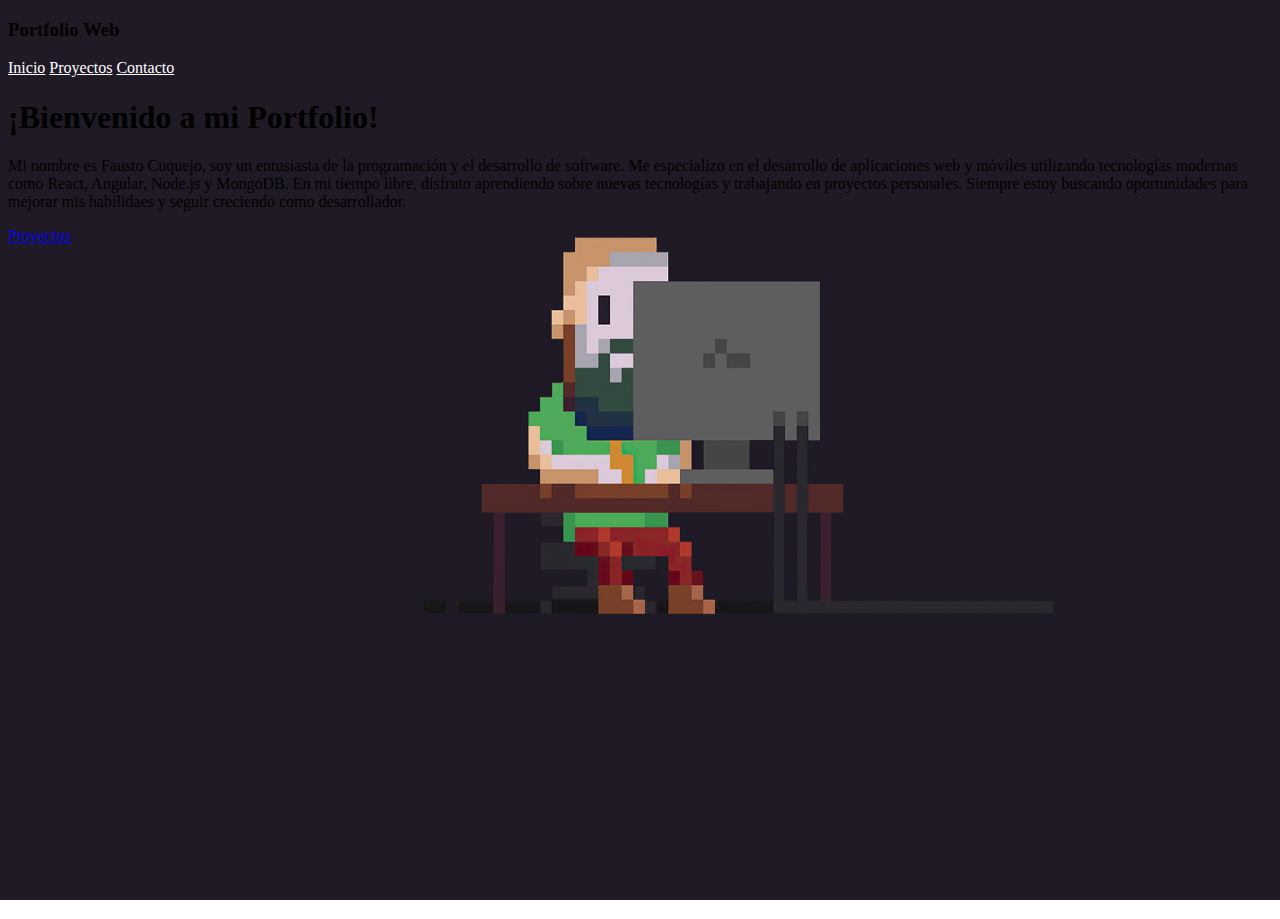
<file: index.html>
<!DOCTYPE html>
<html lang="en">
<head>
    <meta charset="UTF-8">
    <meta http-equiv="X-UA-Compatible" content="IE=edge">
    <meta name="viewport" content="width=device-width, initial-scale=1.0">
    <title>Portfolio</title>
    <link href="https://cdn.jsdelivr.net/npm/bootstrap@5.3.0-alpha3/dist/css/bootstrap.min.css" rel="stylesheet" integrity="sha384-KK94CHFLLe+nY2dmCWGMq91rCGa5gtU4mk92HdvYe+M/SXH301p5ILy+dN9+nJOZ" crossorigin="anonymous">
    <link rel="stylesheet" href="style.css">
</head>

    <body class="d-flex h-100 text-center text-bg-dark">
    <div class="cover-container d-flex w-100 h-100 p-3 mx-auto flex-column">
      <header class="mb-auto">
        <div>
          <h3 class="float-md-start mb-0">Portfolio Web</h3>
          <nav class="nav nav-masthead justify-content-center float-md-end d-flex gap-2">
            <a class="nav-link fw-bold py-1 px-0 active" aria-current="page" href="index.html" id="nav_inicio">Inicio</a>
            <a class="nav-link fw-bold py-1 px-0" href="proyectos.html" id="proy">Proyectos</a>
            <a class="nav-link fw-bold py-1 px-0" href="contacto.html" id="contactos">Contacto</a>
          </nav>
        </div>
      </header>

      <main class="px-3" >
        <h1>¡Bienvenido a mi Portfolio!</h1>
        <p class="lead">Mi nombre es Fausto Cuquejo, soy un entusiasta de la programación y el desarrollo de software. Me especializo en el desarrollo de aplicaciones web y móviles utilizando tecnologías modernas como React, Angular, Node.js y MongoDB.
            En mi tiempo libre, disfruto aprendiendo sobre nuevas tecnologías y trabajando en proyectos personales. Siempre estoy buscando oportunidades para mejorar mis habilidaes y seguir creciendo como desarrollador.
        </p>
        <p class="lead">
          <a href="proyectos.html" class="btn btn-lg btn-light fw-bold border-white bg-white">Proyectos</a>
        </p>
      </main>
    
    </div>
    
    <script src="https://cdn.jsdelivr.net/npm/bootstrap@5.3.0-alpha3/dist/js/bootstrap.bundle.min.js" integrity="sha384-ENjdO4Dr2bkBIFxQpeoTz1HIcje39Wm4jDKdf19U8gI4ddQ3GYNS7NTKfAdVQSZe" crossorigin="anonymous"></script>
</body>
</html>
</file>
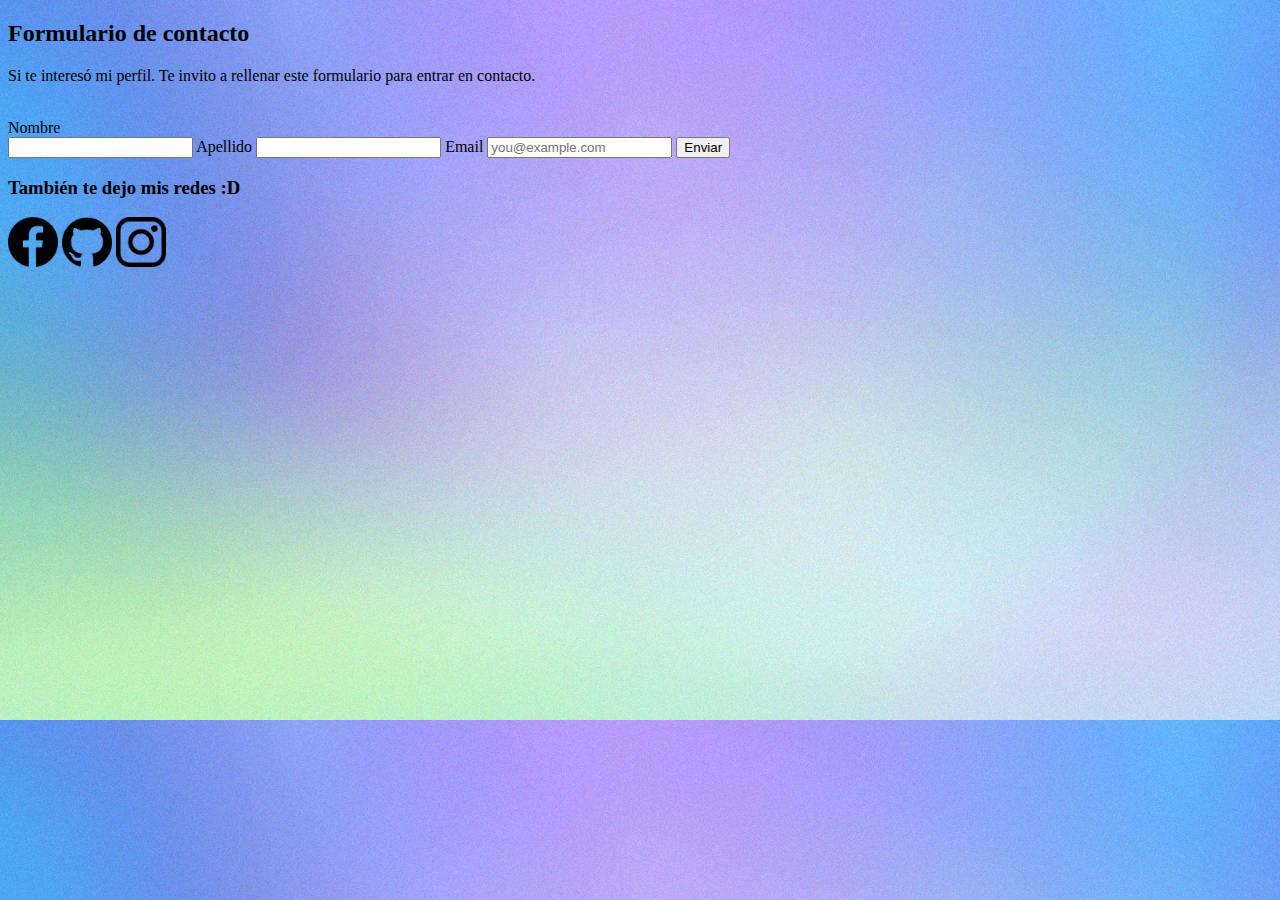
<file: contacto.html>
<!DOCTYPE html>
<html lang="en">
<head>
    <meta charset="UTF-8">
    <meta http-equiv="X-UA-Compatible" content="IE=edge">
    <meta name="viewport" content="width=device-width, initial-scale=1.0">
    <title>Contacto</title>
    <link href="https://cdn.jsdelivr.net/npm/bootstrap@5.3.0-alpha3/dist/css/bootstrap.min.css" rel="stylesheet" integrity="sha384-KK94CHFLLe+nY2dmCWGMq91rCGa5gtU4mk92HdvYe+M/SXH301p5ILy+dN9+nJOZ" crossorigin="anonymous">
    <link rel="stylesheet" href="stylecont.css">
  </head>
</head>
<body>
    <main class="container">
    <div class="text-center">
        <h2>Formulario de contacto</h2>
        <p class="lead">Si te interesó mi perfil. Te invito a rellenar este formulario para entrar en contacto.</p>
        <br>
        <label for="firstName" class="form-label">Nombre</label>
        <br>
        <input type="text" class="col-sm-6" id="firstName" placeholder="" value="" required="">
        <label for="lastName" class="col-sm-6">Apellido</label>
        <input type="text" class="col-sm-6" id="lastName" placeholder="" value="" required="">
        <label for="email" class="col-sm-6">Email</label>
        <input type="email" class="col-sm-6" id="email" placeholder="you@example.com">

      <button class="col-sm-6 btn btn-primary btn-lg" type="submit">Enviar</button>
    </div>
    </main>
      <footer class="position-absolute bottom-0 w-100 pb-5">
        <div class="text-center">

          <div class="py-5 text-center">
            <h3>También te dejo mis redes :D</h3>
          </div>

          <a href="https://www.facebook.com/profile.php?id=100006739487313"><img src="facebook.png" id="facebook"></a>
          <a href="https://github.com/F4ust01"><img src="github.png" id="github"></a>
          <a href="https://www.instagram.com/faustocuquejo/"><img src="instagram.png" id="instagram"></a>
        </div>
      </footer>

    <script src="https://cdn.jsdelivr.net/npm/bootstrap@5.3.0-alpha3/dist/js/bootstrap.bundle.min.js" integrity="sha384-ENjdO4Dr2bkBIFxQpeoTz1HIcje39Wm4jDKdf19U8gI4ddQ3GYNS7NTKfAdVQSZe" crossorigin="anonymous"></script>
    </body>
    </html>
</file>
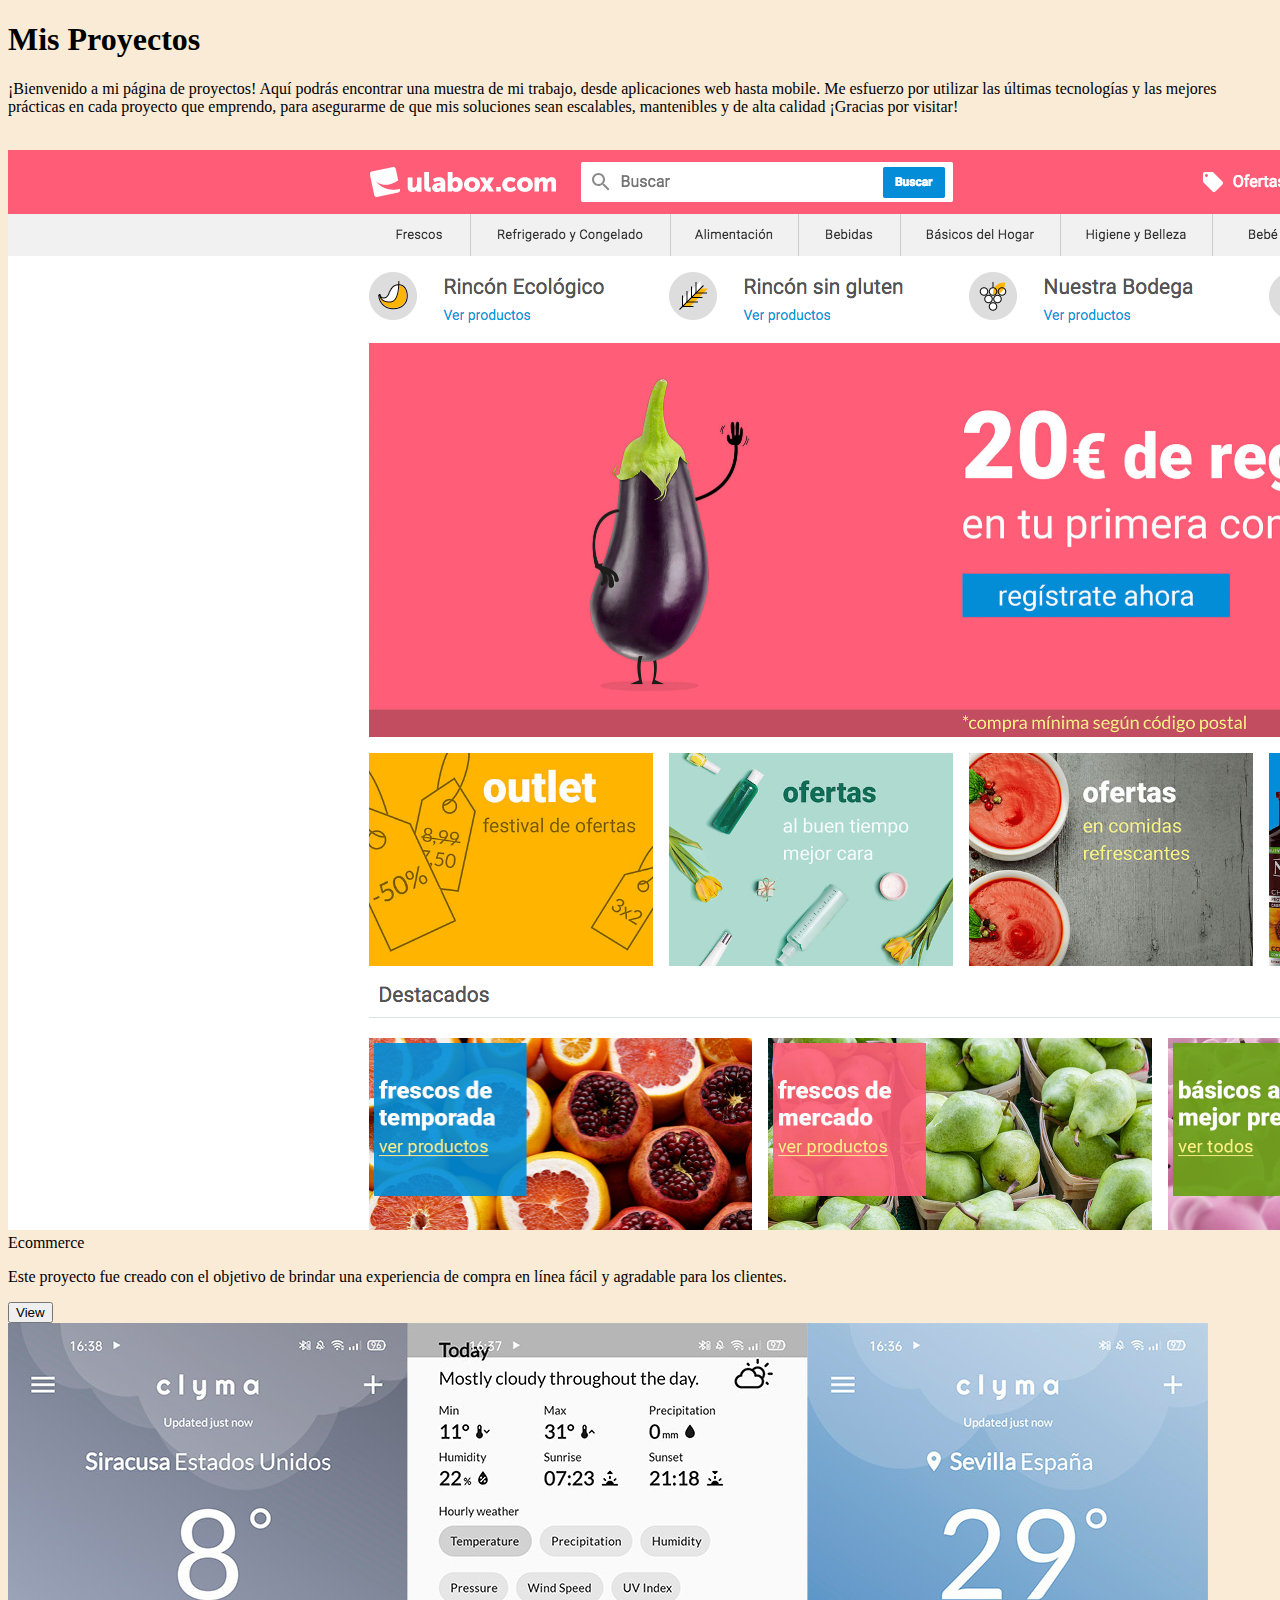
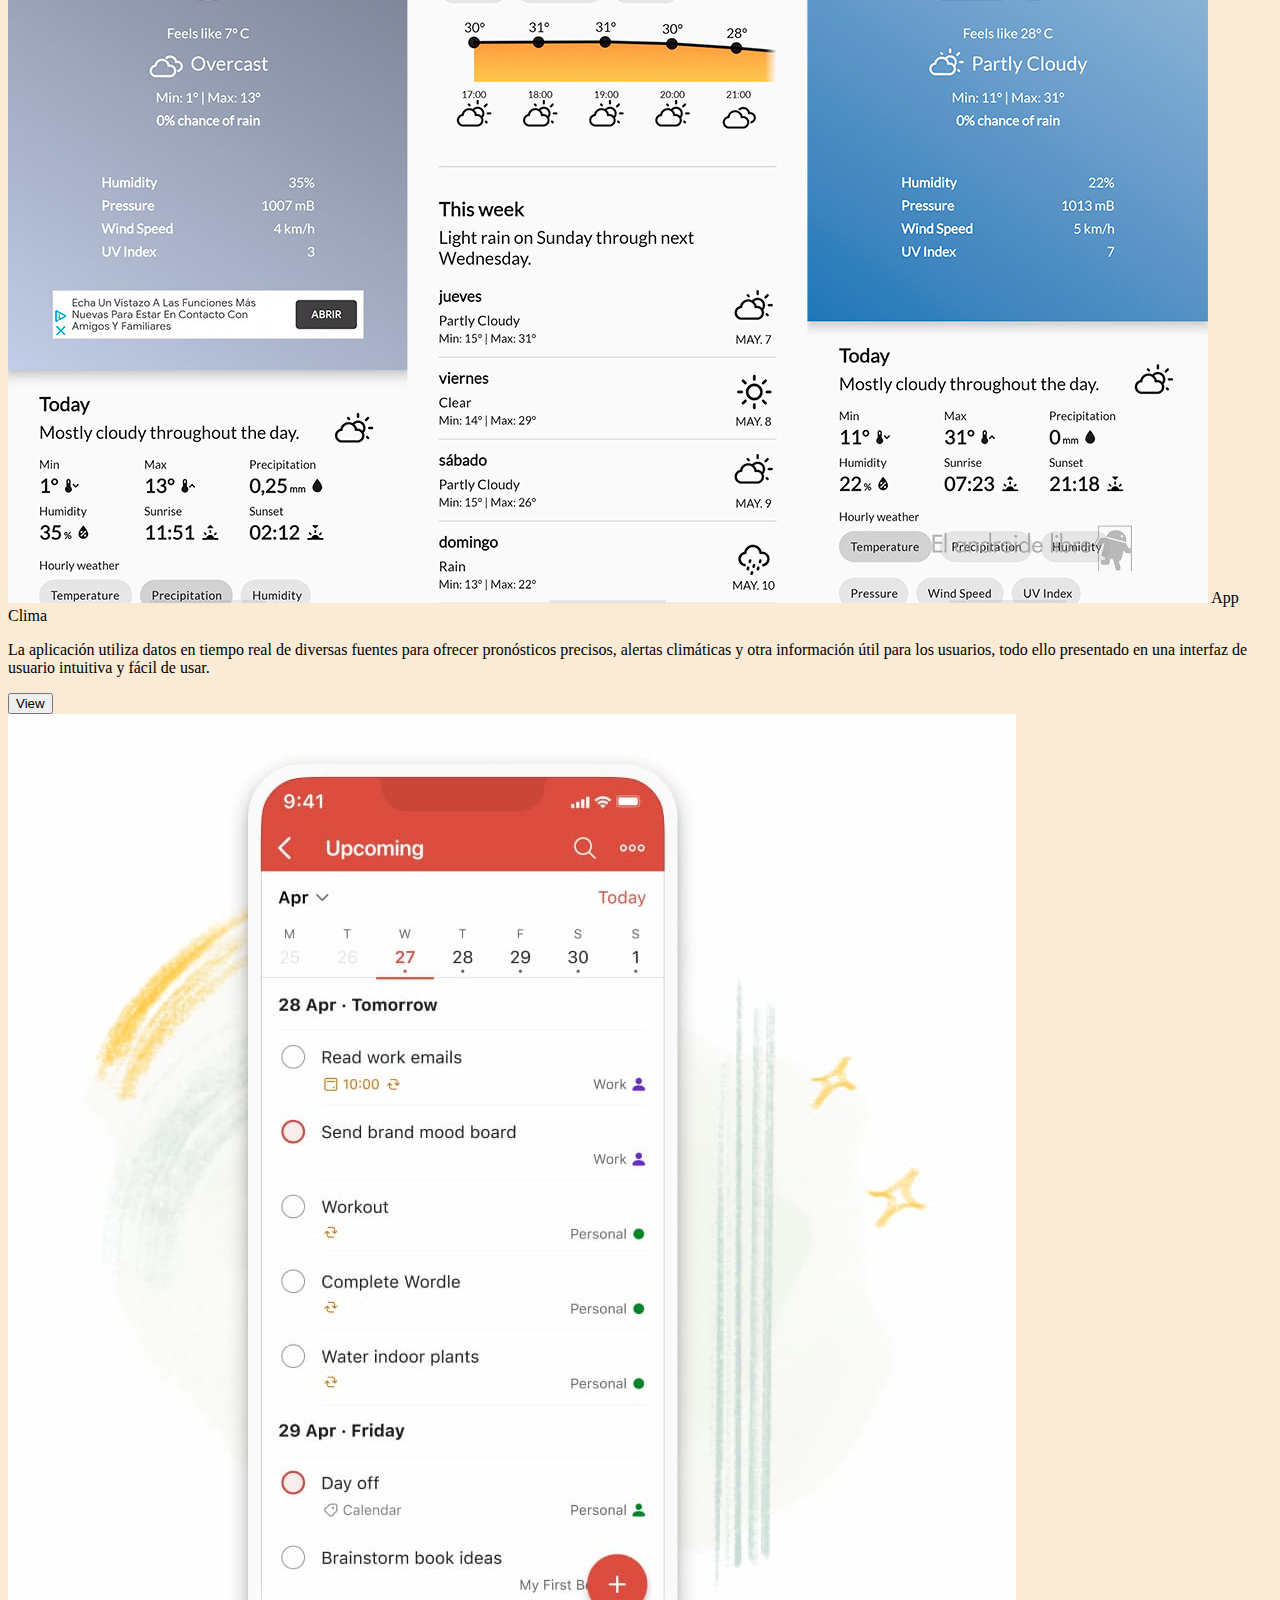
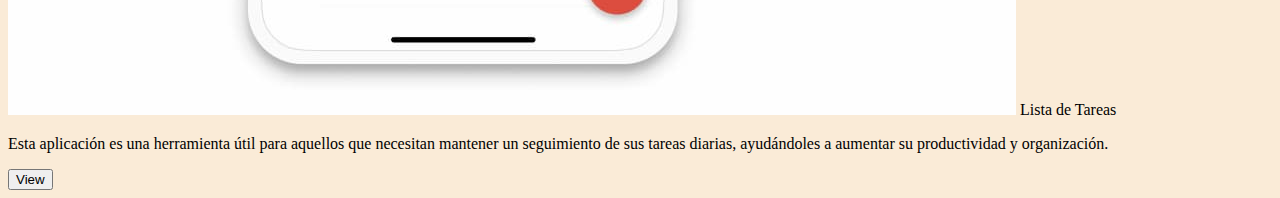
<file: proyectos.html>
<!doctype html>
<html lang="en">
  <head>
    <meta charset="utf-8">
    <meta name="viewport" content="width=device-width, initial-scale=1">
    <title>Proyectos</title>
    <link href="https://cdn.jsdelivr.net/npm/bootstrap@5.3.0-alpha3/dist/css/bootstrap.min.css" rel="stylesheet" integrity="sha384-KK94CHFLLe+nY2dmCWGMq91rCGa5gtU4mk92HdvYe+M/SXH301p5ILy+dN9+nJOZ" crossorigin="anonymous">
    <link rel="stylesheet" href="styleproy.css">
</head>
  <body>
    
    <main>

        <section class="py-5 text-center container">
          <div class="row py-lg-5">
            <div class="col-lg-6 col-md-8 mx-auto">
              <h1 class="fw-light">Mis Proyectos</h1>
              <p class="lead text-body-secondary">¡Bienvenido a mi página de proyectos! Aquí podrás encontrar una muestra de mi trabajo, desde aplicaciones web hasta mobile. Me esfuerzo por utilizar las últimas tecnologías y las mejores prácticas en cada proyecto que emprendo, para asegurarme de que mis soluciones sean escalables, mantenibles y de alta calidad ¡Gracias por visitar!</p>
            </div>
          </div>
        </section>
      
        <div class="album py-5 bg-body-tertiary">
          <div class="container">
      
            <div class="row row-cols-1 row-cols-sm-2 row-cols-md-3 g-3">
              <div class="col">
                <div class="card shadow-sm">
                  <svg class="bd-placeholder-img card-img-top" width="0px" height="0px" xmlns="http://www.w3.org/2000/svg" role="img" aria-label="Placeholder: Thumbnail" preserveAspectRatio="xMidYMid slice" focusable="false"> <img src="ecommerce.png" alt=""> <title>Placeholder</title><rect width="100%" height="100%" fill="#55595c"></rect><text x="50%" y="50%" fill="#eceeef" dy=".3em">Ecommerce</text></svg>
                  <div class="card-body">
                    <p class="card-text">Este proyecto fue creado con el objetivo de brindar una experiencia de compra en línea fácil y agradable para los clientes.</p>
                    <div class="d-flex justify-content-between align-items-center">
                      <div class="btn-group">
                        <button type="button" class="btn btn-sm btn-outline-secondary">View</button>
                      </div>
                    </div>
                  </div>
                </div>
              </div>
              <div class="col">
                <div class="card shadow-sm">
                  <svg class="bd-placeholder-img card-img-top" width="0px" height="0px" xmlns="http://www.w3.org/2000/svg" role="img" aria-label="Placeholder: Thumbnail" preserveAspectRatio="xMidYMid slice" focusable="false"> <img src="clima.jpg" alt=""> <title>Placeholder</title><rect width="100%" height="100%" fill="#55595c"></rect><text x="50%" y="50%" fill="#eceeef" dy=".3em">App Clima</text></svg>
                  <div class="card-body">
                    <p class="card-text">La aplicación utiliza datos en tiempo real de diversas fuentes para ofrecer pronósticos precisos, alertas climáticas y otra información útil para los usuarios, todo ello presentado en una interfaz de usuario intuitiva y fácil de usar.</p>
                    <div class="d-flex justify-content-between align-items-center">
                      <div class="btn-group">
                        <button type="button" class="btn btn-sm btn-outline-secondary">View</button>
                      </div>
                    </div>
                  </div>
                </div>
              </div>
              <div class="col">
                <div class="card shadow-sm">
                  <svg class="bd-placeholder-img card-img-top" width="0px" height="0px" xmlns="http://www.w3.org/2000/svg" role="img" aria-label="Placeholder: Thumbnail" preserveAspectRatio="xMidYMid slice" focusable="false"> <img src="toDoList.jpg" alt=""> <title>Placeholder</title><rect width="100%" height="100%" fill="#55595c"></rect><text x="50%" y="50%" fill="#eceeef" dy=".3em">Lista de Tareas</text></svg>
                  <div class="card-body">
                    <p class="card-text">Esta aplicación es una herramienta útil para aquellos que necesitan mantener un seguimiento de sus tareas diarias, ayudándoles a aumentar su productividad y organización.</p>
                    <div class="d-flex justify-content-between align-items-center">
                      <div class="btn-group">
                        <button type="button" class="btn btn-sm btn-outline-secondary">View</button>
                      </div>
                    </div>
                  </div>
                </div>
              </div>
              </div>
            </div>
          </div>
        </div>
      
      </main>

    <script src="https://cdn.jsdelivr.net/npm/bootstrap@5.3.0-alpha3/dist/js/bootstrap.bundle.min.js" integrity="sha384-ENjdO4Dr2bkBIFxQpeoTz1HIcje39Wm4jDKdf19U8gI4ddQ3GYNS7NTKfAdVQSZe" crossorigin="anonymous"></script>
  </body>
</html>
</file>
<file: style.css>
#nav_inicio{
    color: white;

}

#proy{
    color: white;
}

#contactos{
    color: white;
}

    body {
        background-image: url('body_background.jpg');
        background-size: cover;
        background-position: center;
        background-repeat: no-repeat;
        background-size: 100% 100%;
      }
      
      html, body {
        height: 100%;
      }
</file>
<file: stylecont.css>
#facebook{
    width: 50px;
    height: 50px;
}

#github{
    width: 50px;
    height: 50px;
}

#instagram{
    width: 50px;
    height: 50px;
}

body {
    background-image: url('body_contacto.jpg');
    background-size: cover;
  }
</file>
<file: styleproy.css>
body{
    background-color: antiquewhite;
}
</file>
